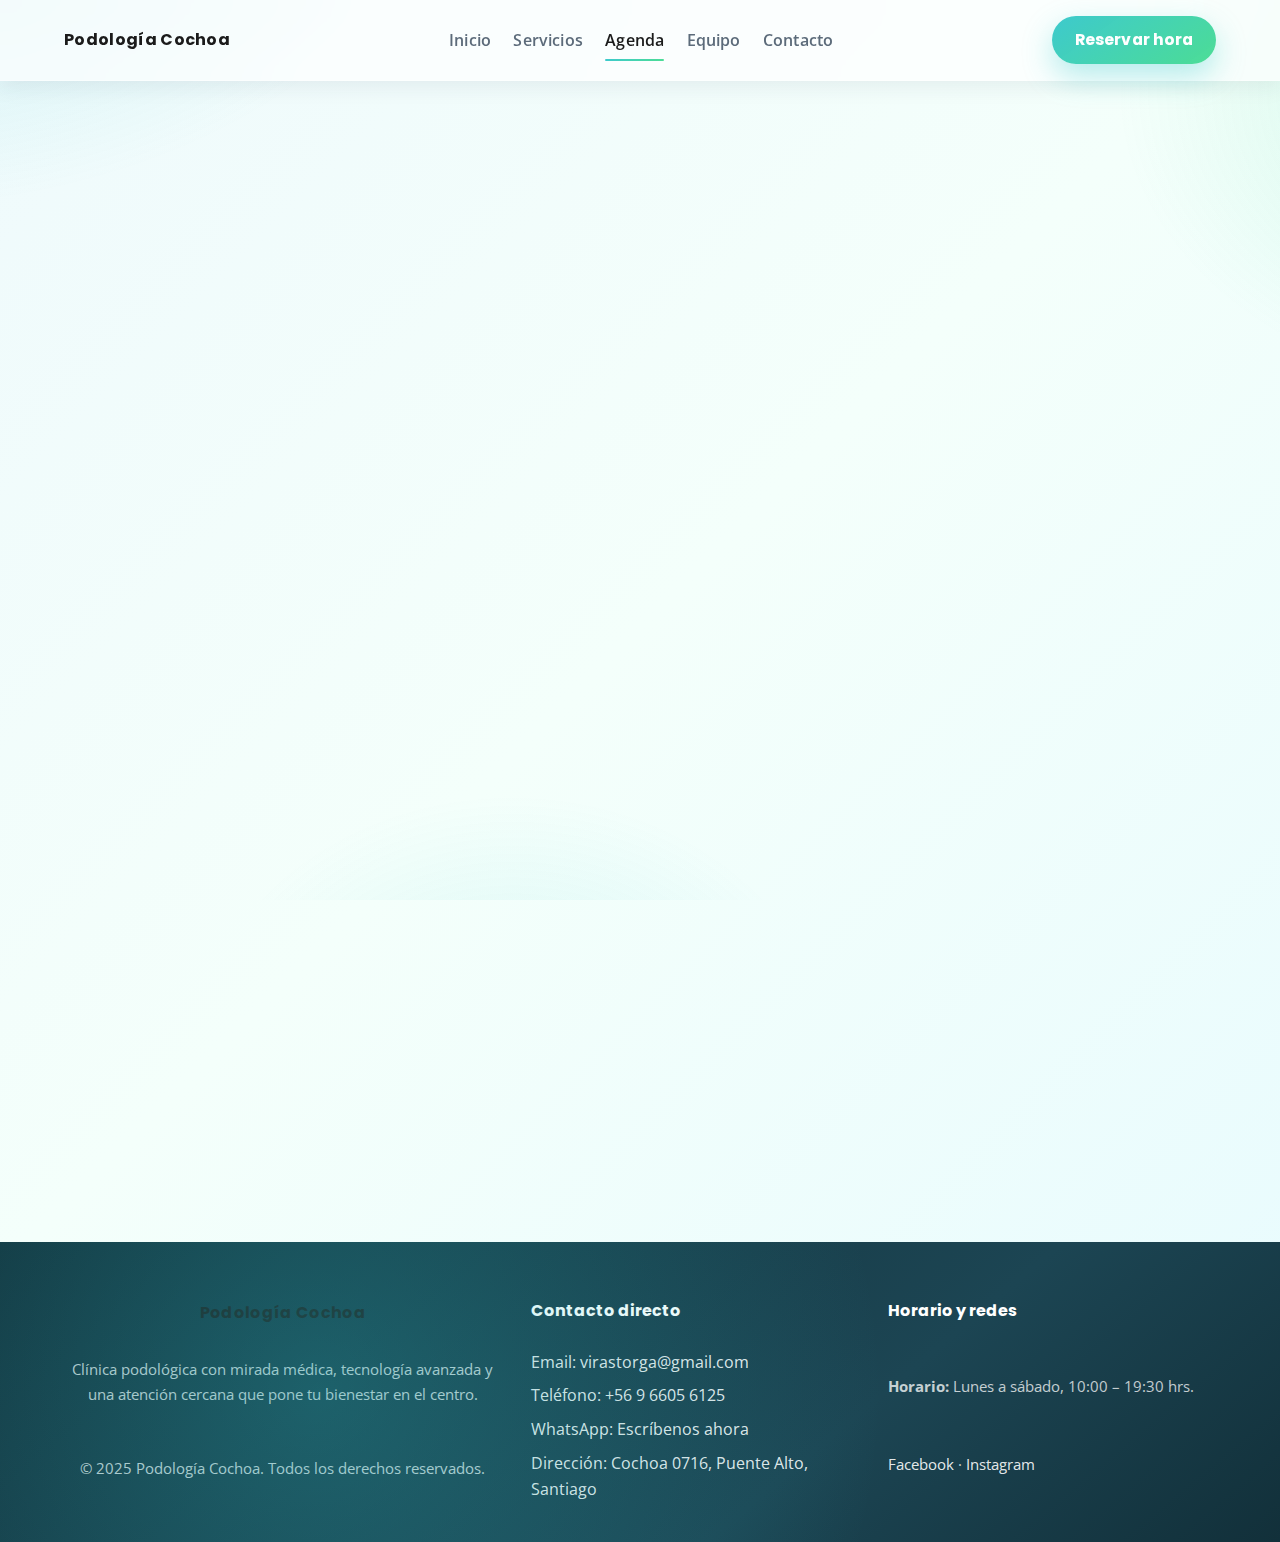
<file: agenda.html>
<!DOCTYPE html>
<html lang="es">
<head>
  <meta charset="UTF-8">
  <meta name="viewport" content="width=device-width, initial-scale=1.0">
  <title>Agenda tu Hora — Podología Cochoa</title>
  <link rel="stylesheet" href="css/estilos.css">
  <link href="https://fonts.googleapis.com/css2?family=Open+Sans:wght@300;400;500;600;700&family=Poppins:wght@500;600;700;800&display=swap" rel="stylesheet">
  <link rel="icon" href="assets/icons/favicon.ico">
</head>
<body>
  <header>
    <nav class="navbar">
      <div class="logo">
        <span class="logo-badge"></span>
        <span>Podología Cochoa</span>
      </div>
      <ul class="nav-links">
        <li><a href="index.html">Inicio</a></li>
        <li><a href="servicios.html">Servicios</a></li>
        <li><a href="agenda.html" class="active">Agenda</a></li>
        <li><a href="nosotros.html">Equipo</a></li>
        <li><a href="contacto.html">Contacto</a></li>
      </ul>
      <a class="btn btn-primary" href="agenda.html">Reservar hora</a>
    </nav>
  </header>

  <main>
    <section class="section">
      <div class="section-header fade-in" style="--delay:.05s;">
        <span class="badge-soft">Reserva en línea</span>
        <h2>Agenda tu evaluación o tratamiento</h2>
        <p>Selecciona el servicio, fecha y horario que más te acomode. Confirmaremos tu visita con todos los detalles clínicos necesarios para tu atención.</p>
      </div>
      <div class="card fade-in" style="max-width:760px;margin:auto;--delay:.12s;">
        <form class="form" onsubmit="abrirEnGoogleCalendar(event)">
          <label>Servicio
            <select id="servicio" required class="input">
              <option>Evaluación Podológica (30 min)</option>
              <option>Tratamiento Completo (60 min)</option>
              <option>Control / Mantención (40 min)</option>
              <option>Onicocriptosis / Uña Encarnada (45 min)</option>
            </select>
          </label>
          <div style="display:grid;grid-template-columns:1fr 1fr;gap:1rem;">
            <label>Fecha
              <input class="input" id="fecha" type="date" required>
            </label>
            <label>Hora
              <input class="input" id="hora" type="time" required>
            </label>
          </div>
          <label>Nombre y apellido
            <input class="input" id="nombre" placeholder="Tu nombre completo">
          </label>
          <label>Teléfono de contacto
            <input class="input" id="telefono" placeholder="+56 9 .... ....">
          </label>
          <label>Notas clínicas (opcional)
            <textarea class="input" id="notas" rows="3" placeholder="Indica dolencias, alergias o antecedentes relevantes"></textarea>
          </label>
          <div class="hero-actions" style="margin-top:1rem;">
            <button class="btn btn-primary" type="submit">Confirmar en Google Calendar</button>
            <a class="btn btn-ghost" target="_blank" rel="noopener" href="https://wa.me/56966056125">Confirmar vía WhatsApp</a>
          </div>
          <p class="helper">Al enviar abriremos Google Calendar con el evento listo y la invitación a <strong>virastorga@gmail.com</strong>. También puedes escribirnos si necesitas asistencia especial.</p>
          <p class="helper"><strong>Horario de atención:</strong> Lunes a sábado, 10:00 a 19:30 hrs. (con agenda previa).</p>
          <p class="helper"><strong>Dirección:</strong> Cochoa 0716, Puente Alto, Santiago.</p>
        </form>
      </div>
    </section>
  </main>

  <footer>
    <div class="footer">
      <div>
        <div class="logo"><span class="logo-badge"></span> <span>Podología Cochoa</span></div>
        <p class="small">Clínica podológica con mirada médica, tecnología avanzada y una atención cercana que pone tu bienestar en el centro.</p>
        <p class="small">© 2025 Podología Cochoa. Todos los derechos reservados.</p>
      </div>
      <div>
        <h4>Contacto directo</h4>
        <ul>
          <li>Email: <a href="mailto:virastorga@gmail.com">virastorga@gmail.com</a></li>
          <li>Teléfono: <a href="tel:+56966056125">+56 9 6605 6125</a></li>
          <li>WhatsApp: <a target="_blank" rel="noopener" href="https://wa.me/56966056125">Escríbenos ahora</a></li>
          <li>Dirección: Cochoa 0716, Puente Alto, Santiago</li>
        </ul>
      </div>
      <div>
        <h4>Horario y redes</h4>
        <p class="small"><strong>Horario:</strong> Lunes a sábado, 10:00 – 19:30 hrs.</p>
        <p class="small"><a href="https://www.facebook.com/podologiacochoa/?locale=es_LA" target="_blank" rel="noopener">Facebook</a> · <a href="https://www.instagram.com/podologia_cochoa/?hl=es-la" target="_blank" rel="noopener">Instagram</a></p>
      </div>
    </div>
  </footer>

  <script src="js/main.js"></script>
</body>
</html>
</file>
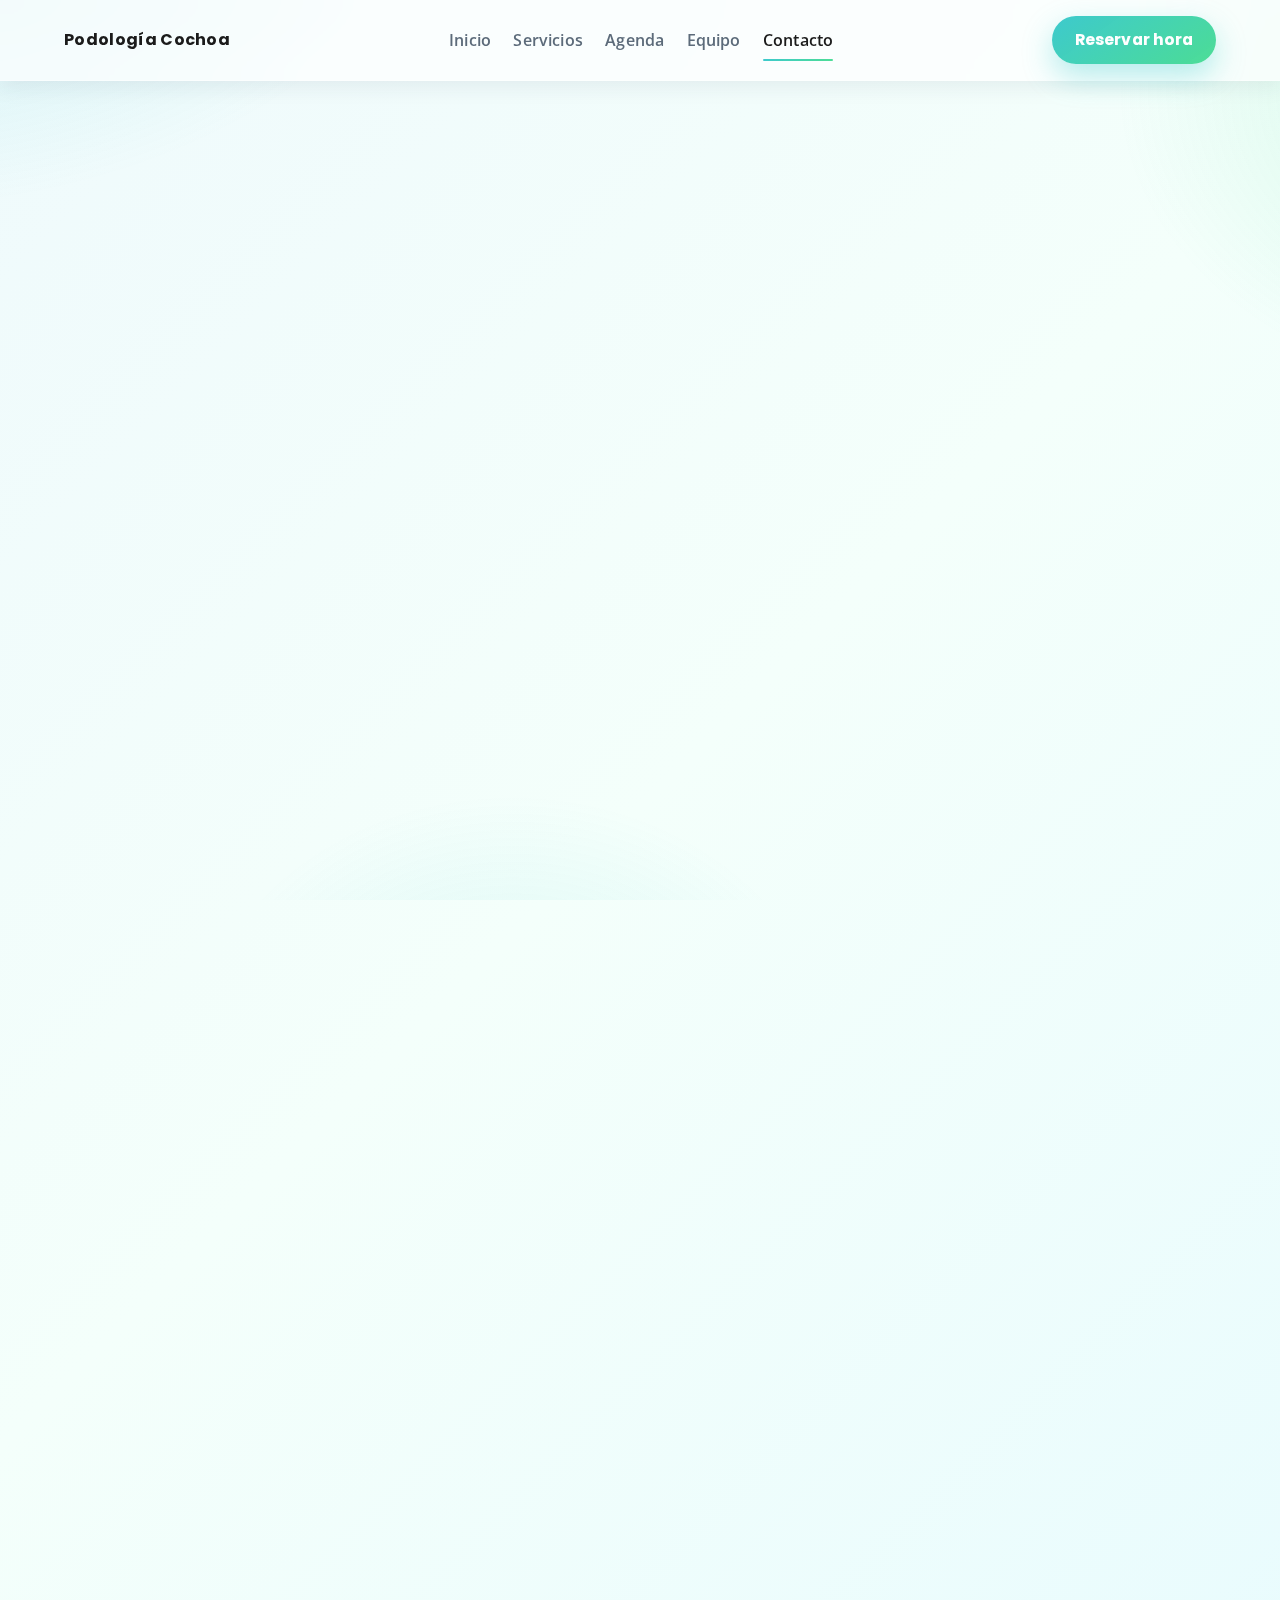
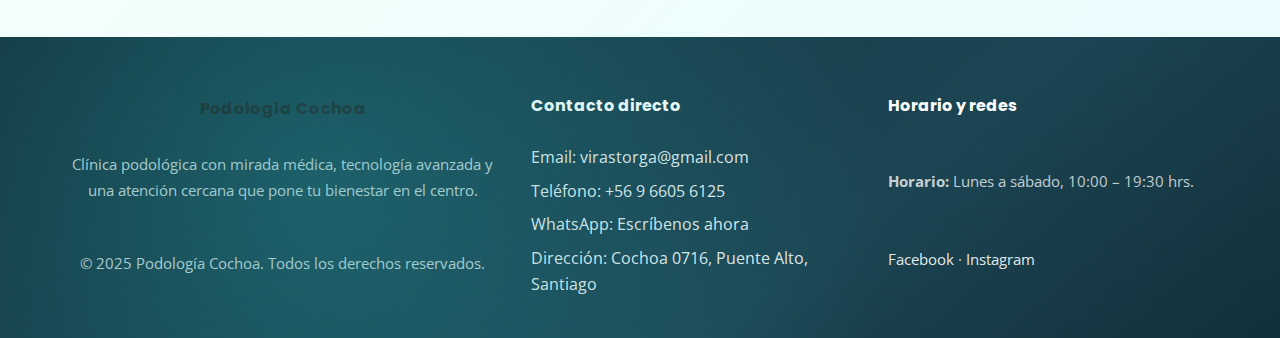
<file: contacto.html>
<!DOCTYPE html>
<html lang="es">
<head>
  <meta charset="UTF-8">
  <meta name="viewport" content="width=device-width, initial-scale=1.0">
  <title>Contacto — Podología Cochoa</title>
  <link rel="stylesheet" href="css/estilos.css">
  <link href="https://fonts.googleapis.com/css2?family=Open+Sans:wght@300;400;500;600;700&family=Poppins:wght@500;600;700;800&display=swap" rel="stylesheet">
  <link rel="icon" href="assets/icons/favicon.ico">
</head>
<body>
  <header>
    <nav class="navbar">
      <div class="logo">
        <span class="logo-badge"></span>
        <span>Podología Cochoa</span>
      </div>
      <ul class="nav-links">
        <li><a href="index.html">Inicio</a></li>
        <li><a href="servicios.html">Servicios</a></li>
        <li><a href="agenda.html">Agenda</a></li>
        <li><a href="nosotros.html">Equipo</a></li>
        <li><a href="contacto.html" class="active">Contacto</a></li>
      </ul>
      <a class="btn btn-primary" href="agenda.html">Reservar hora</a>
    </nav>
  </header>

  <main>
    <section class="section">
      <div class="section-header fade-in" style="--delay:.05s;">
        <span class="badge-soft">Estamos para ayudarte</span>
        <h2>Coordinemos tu atención podológica</h2>
        <p>Escríbenos para resolver dudas clínicas, coordinar tu tratamiento o recibir orientación previa a tu visita. Respondemos con la cercanía y profesionalismo que nos caracterizan.</p>
      </div>
      <div class="contact-grid">
        <div class="card contact-card fade-in" style="--delay:.12s;">
          <h3>Formulario de contacto</h3>
          <form action="mailto:virastorga@gmail.com" method="POST" enctype="text/plain" class="form">
            <label>Nombre completo
              <input type="text" name="nombre" required class="input" placeholder="Tu nombre y apellido">
            </label>
            <label>Email
              <input type="email" name="email" required class="input" placeholder="nombre@correo.com">
            </label>
            <label>Teléfono
              <input type="text" name="telefono" class="input" placeholder="+56 9 .... ....">
            </label>
            <label>Mensaje
              <textarea name="mensaje" rows="4" required class="input" placeholder="Cuéntanos cómo podemos ayudarte"></textarea>
            </label>
            <button type="submit" class="btn btn-primary" style="width:100%">Enviar consulta</button>
          </form>
          <p class="helper">También puedes escribirnos directamente a <a href="mailto:virastorga@gmail.com">virastorga@gmail.com</a> o vía WhatsApp para recibir respuesta rápida.</p>
        </div>
        <div class="map-wrap slide-in" style="--delay:.18s;">
          <iframe title="Ubicación Podología Cochoa" loading="lazy" allowfullscreen src="https://www.google.com/maps/embed?pb=!1m18!1m12!1m3!1d3330.508425548889!2d-70.57709642368556!3d-33.611997273341944!2m3!1f0!2f0!3f0!3m2!1i1024!2i768!4f13.1!3m3!1m2!1s0x9662c6a27ba56c7d%3A0xfcad2a3aa12af8a!2sCochoa%200716%2C%20Puente%20Alto%2C%20Regi%C3%B3n%20Metropolitana!5e0!3m2!1ses-419!2scl!4v1714780000000!5m2!1ses-419!2scl"></iframe>
        </div>
      </div>
    </section>

    <section class="section">
      <div class="section-header fade-in" style="--delay:.05s;">
        <span class="badge-soft">Información adicional</span>
        <h2>Canales de comunicación abiertos</h2>
        <p>Si requieres un ajuste en tu hora, una urgencia podológica o apoyo post tratamiento, estamos atentos para ayudarte en el menor tiempo posible.</p>
      </div>
      <div class="grid-3">
        <article class="card service-card fade-in" style="--delay:.12s;">
          <h3>Teléfono y WhatsApp</h3>
          <p>Llámanos o escríbenos al <a href="https://wa.me/56966056125" target="_blank" rel="noopener">+56 9 6605 6125</a>. Respondemos de lunes a sábado dentro del mismo día.</p>
        </article>
        <article class="card service-card fade-in" style="--delay:.18s;">
          <h3>Correo electrónico</h3>
          <p>Comparte tus antecedentes médicos o exámenes previos a <a href="mailto:virastorga@gmail.com">virastorga@gmail.com</a> para preparar tu sesión.</p>
        </article>
        <article class="card service-card fade-in" style="--delay:.24s;">
          <h3>Visítanos</h3>
          <p>Estamos en Cochoa 0716, Puente Alto, Santiago. Contamos con espacios higienizados, climatizados y accesibles.</p>
        </article>
      </div>
    </section>
  </main>

  <footer>
    <div class="footer">
      <div>
        <div class="logo"><span class="logo-badge"></span> <span>Podología Cochoa</span></div>
        <p class="small">Clínica podológica con mirada médica, tecnología avanzada y una atención cercana que pone tu bienestar en el centro.</p>
        <p class="small">© 2025 Podología Cochoa. Todos los derechos reservados.</p>
      </div>
      <div>
        <h4>Contacto directo</h4>
        <ul>
          <li>Email: <a href="mailto:virastorga@gmail.com">virastorga@gmail.com</a></li>
          <li>Teléfono: <a href="tel:+56966056125">+56 9 6605 6125</a></li>
          <li>WhatsApp: <a target="_blank" rel="noopener" href="https://wa.me/56966056125">Escríbenos ahora</a></li>
          <li>Dirección: Cochoa 0716, Puente Alto, Santiago</li>
        </ul>
      </div>
      <div>
        <h4>Horario y redes</h4>
        <p class="small"><strong>Horario:</strong> Lunes a sábado, 10:00 – 19:30 hrs.</p>
        <p class="small"><a href="https://www.facebook.com/podologiacochoa/?locale=es_LA" target="_blank" rel="noopener">Facebook</a> · <a href="https://www.instagram.com/podologia_cochoa/?hl=es-la" target="_blank" rel="noopener">Instagram</a></p>
      </div>
    </div>
  </footer>

  <script src="js/main.js"></script>
</body>
</html>
</file>
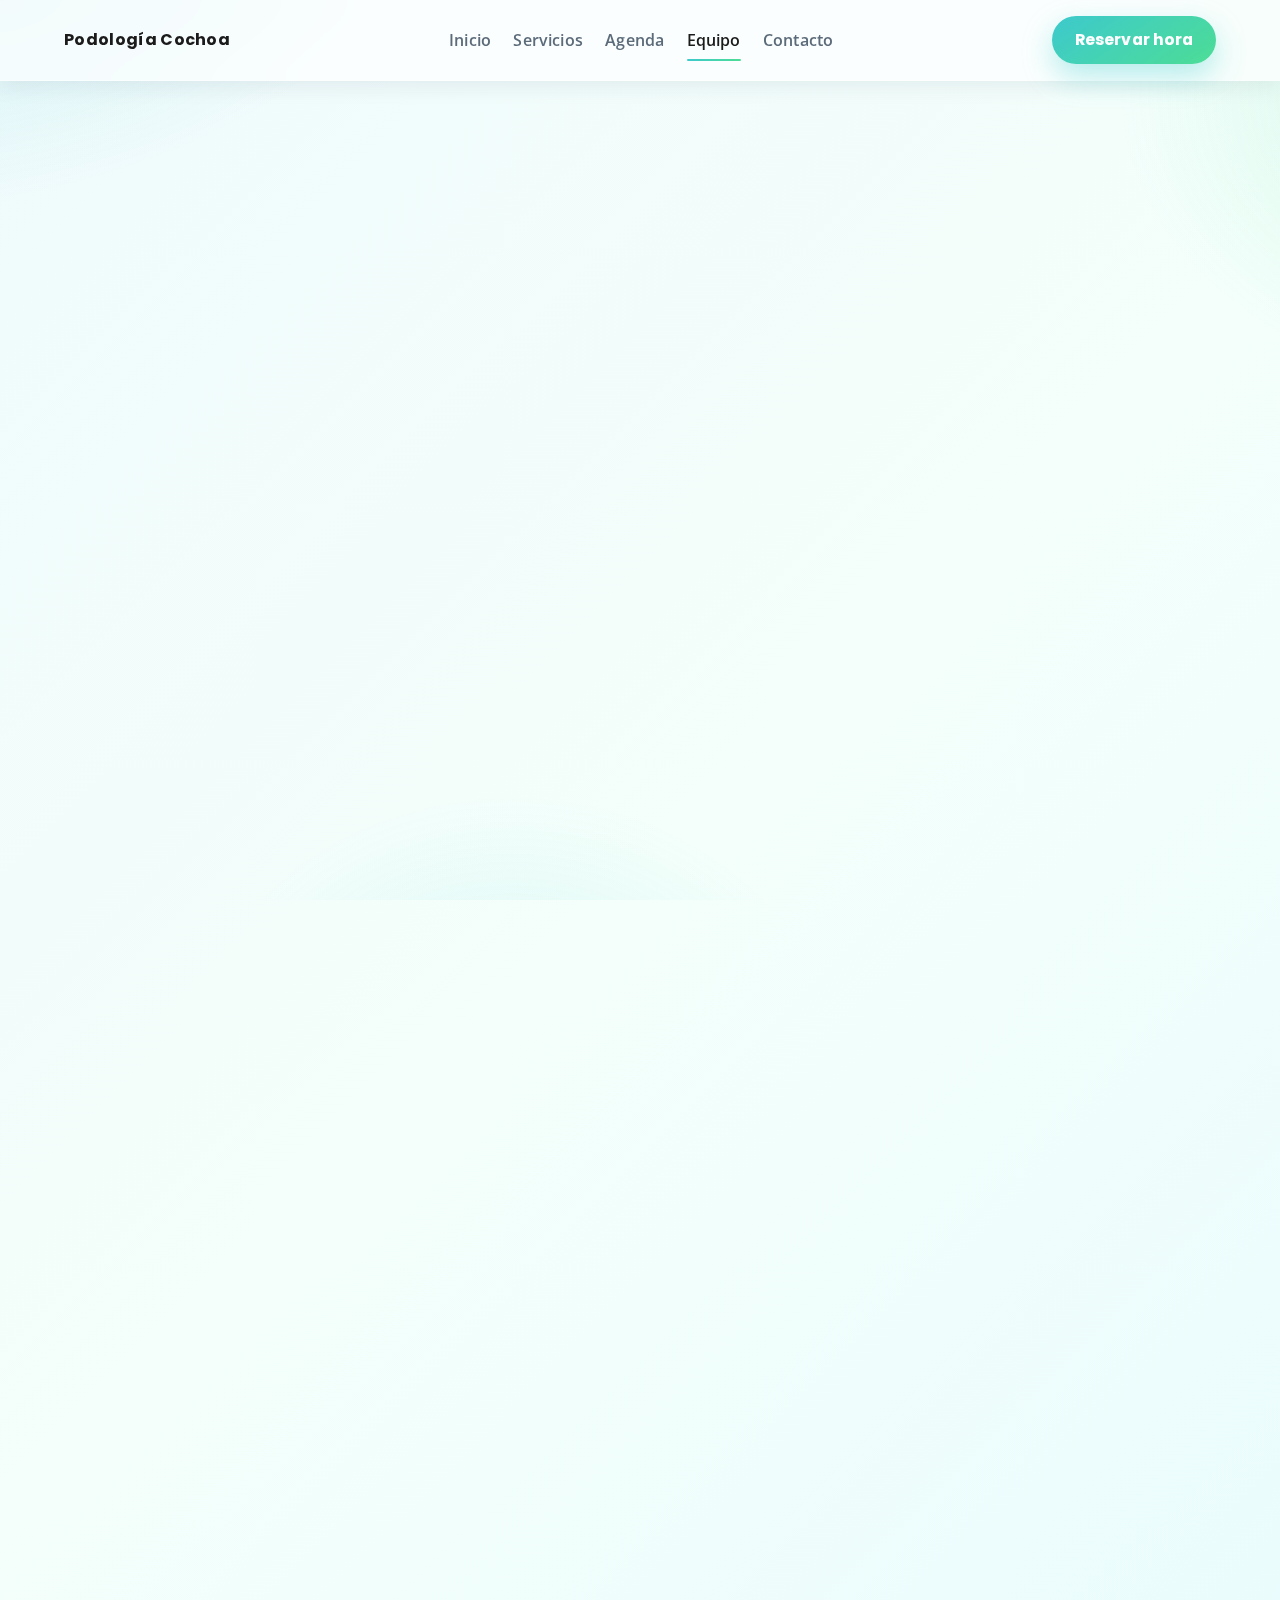
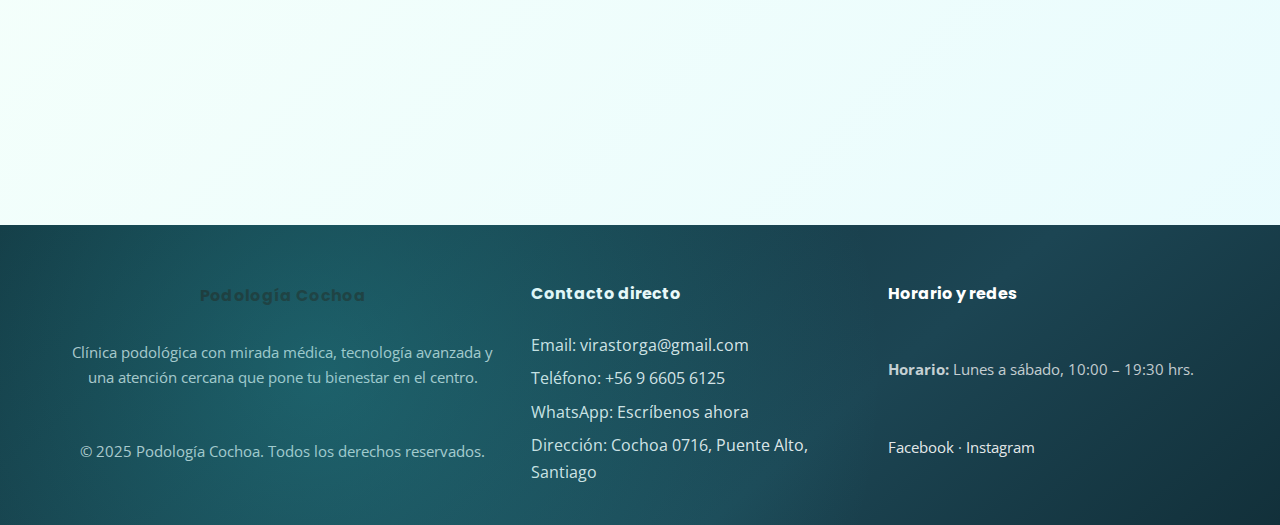
<file: nosotros.html>
<!DOCTYPE html>
<html lang="es">
<head>
  <meta charset="UTF-8">
  <meta name="viewport" content="width=device-width, initial-scale=1.0">
  <title>Nuestro Equipo — Podología Cochoa</title>
  <link rel="stylesheet" href="css/estilos.css">
  <link href="https://fonts.googleapis.com/css2?family=Open+Sans:wght@300;400;500;600;700&family=Poppins:wght@500;600;700;800&display=swap" rel="stylesheet">
  <link rel="icon" href="assets/icons/favicon.ico">
</head>
<body>
  <header>
    <nav class="navbar">
      <div class="logo">
        <span class="logo-badge"></span>
        <span>Podología Cochoa</span>
      </div>
      <ul class="nav-links">
        <li><a href="index.html">Inicio</a></li>
        <li><a href="servicios.html">Servicios</a></li>
        <li><a href="agenda.html">Agenda</a></li>
        <li><a href="nosotros.html" class="active">Equipo</a></li>
        <li><a href="contacto.html">Contacto</a></li>
      </ul>
      <a class="btn btn-primary" href="agenda.html">Reservar hora</a>
    </nav>
  </header>

  <main>
    <section class="section">
      <div class="section-header fade-in" style="--delay:.05s;">
        <span class="badge-soft">Clínica Podológica Cochoa</span>
        <h2>Atención clínica, humana y personalizada</h2>
        <p>Nuestra clínica está liderada por Virginia Astorga, quien acompaña a cada paciente con un enfoque integral para devolver confort, estética y salud con una experiencia cálida y segura.</p>
      </div>
      <div class="card fade-in" style="--delay:.12s;">
        <p class="small">Nuestra clínica está ubicada en <strong>Cochoa 0716, Puente Alto, Santiago</strong>. Funcionamos de lunes a sábado, de 10:00 a 19:30 hrs, bajo estrictos protocolos de bioseguridad y con instrumental esterilizado en autoclave clase B.</p>
        <p class="small">Aplicamos un enfoque médico, integrando evaluación clínica, tratamientos avanzados y educación preventiva. Creemos en la comunicación transparente para que cada persona comprenda su diagnóstico, los pasos del procedimiento y los cuidados posteriores.</p>
      </div>
    </section>

    <section class="section">
      <div class="section-header fade-in" style="--delay:.05s;">
        <span class="badge-soft">Profesional a cargo</span>
        <h2>Especialista que acompaña cada paso</h2>
        <p>Virginia Astorga combina podología clínica, educación preventiva y seguimiento cercano para cubrir las necesidades del pie con calidez y precisión.</p>
      </div>
      <div class="team-grid">
        <article class="card team-card fade-in" style="--delay:.12s;">
          <span class="team-avatar"></span>
          <h3>Virginia Astorga</h3>
          <span>Podóloga Clínica — Directora</span>
          <p>Graduada en podología clínica con diplomados en pie diabético y podología preventiva. Lidera los protocolos de bioseguridad y la formación continua de la clínica.</p>
        </article>
      </div>
    </section>

    <section class="section">
      <div class="section-header fade-in" style="--delay:.05s;">
        <span class="badge-soft">Nuestra promesa</span>
        <h2>Confianza, higiene y tecnología en cada visita</h2>
        <p>Mantenemos instalaciones higienizadas, áreas de atención con efecto vidrio para mayor luminosidad y equipamiento moderno que permite procedimientos precisos y confortables.</p>
      </div>
      <div class="grid-3">
        <article class="card service-card fade-in" style="--delay:.12s;">
          <h3>Bioseguridad certificada</h3>
          <p>Instrumental esterilizado, superficies sanitizadas y uso de insumos descartables para tu tranquilidad.</p>
        </article>
        <article class="card service-card fade-in" style="--delay:.18s;">
          <h3>Atención cercana</h3>
          <p>Escuchamos tus necesidades, explicamos cada paso del tratamiento y entregamos pautas personalizadas de autocuidado.</p>
        </article>
        <article class="card service-card fade-in" style="--delay:.24s;">
          <h3>Tecnología de vanguardia</h3>
          <p>Fresadoras de alta precisión, autoclave clase B, equipos de fototerapia y materiales premium para un resultado superior.</p>
        </article>
      </div>
    </section>
  </main>

  <footer>
    <div class="footer">
      <div>
        <div class="logo"><span class="logo-badge"></span> <span>Podología Cochoa</span></div>
        <p class="small">Clínica podológica con mirada médica, tecnología avanzada y una atención cercana que pone tu bienestar en el centro.</p>
        <p class="small">© 2025 Podología Cochoa. Todos los derechos reservados.</p>
      </div>
      <div>
        <h4>Contacto directo</h4>
        <ul>
          <li>Email: <a href="mailto:virastorga@gmail.com">virastorga@gmail.com</a></li>
          <li>Teléfono: <a href="tel:+56966056125">+56 9 6605 6125</a></li>
          <li>WhatsApp: <a target="_blank" rel="noopener" href="https://wa.me/56966056125">Escríbenos ahora</a></li>
          <li>Dirección: Cochoa 0716, Puente Alto, Santiago</li>
        </ul>
      </div>
      <div>
        <h4>Horario y redes</h4>
        <p class="small"><strong>Horario:</strong> Lunes a sábado, 10:00 – 19:30 hrs.</p>
        <p class="small"><a href="https://www.facebook.com/podologiacochoa/?locale=es_LA" target="_blank" rel="noopener">Facebook</a> · <a href="https://www.instagram.com/podologia_cochoa/?hl=es-la" target="_blank" rel="noopener">Instagram</a></p>
      </div>
    </div>
  </footer>

  <script src="js/main.js"></script>
</body>
</html>
</file>
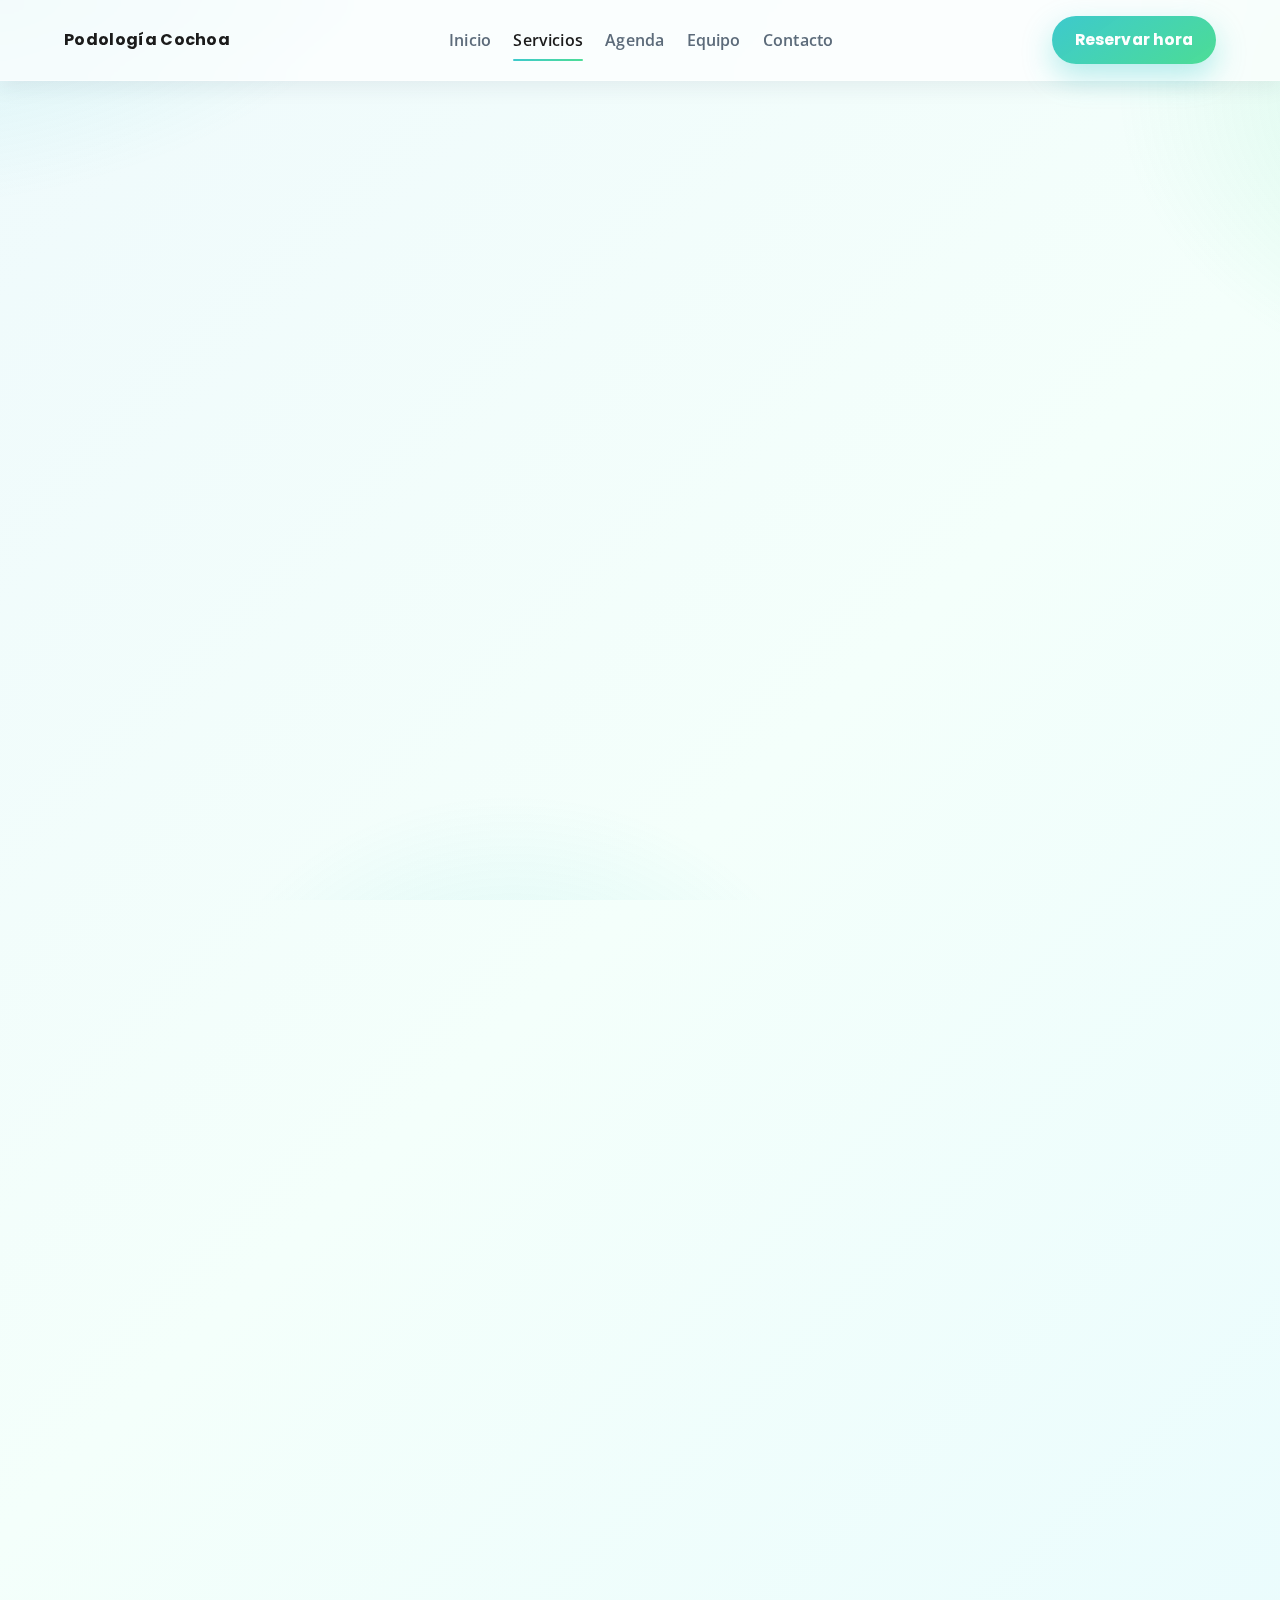
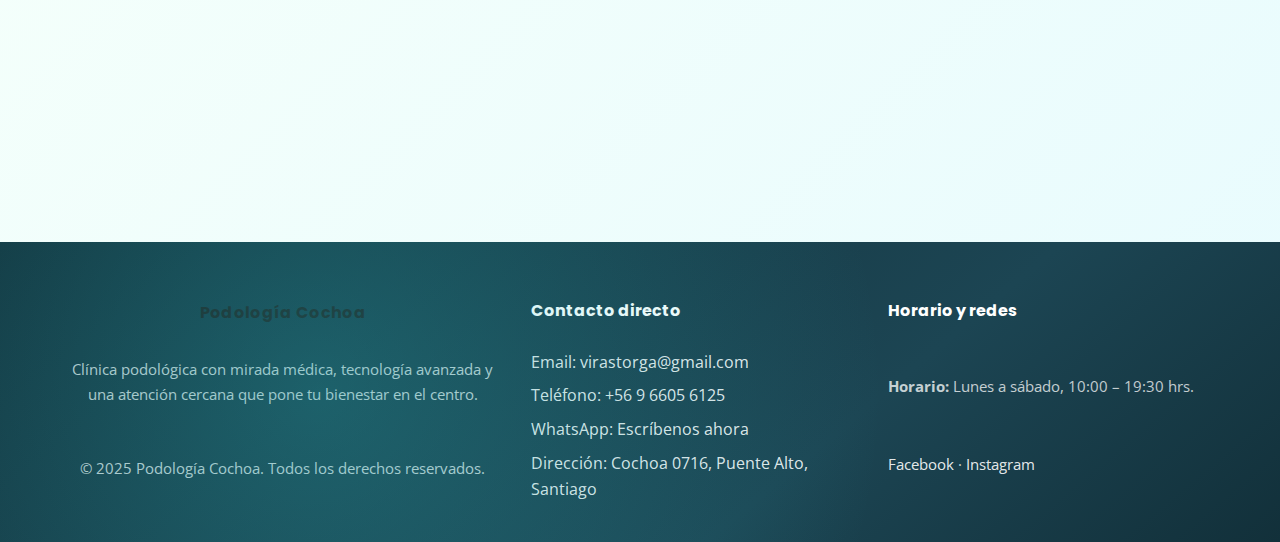
<file: servicios.html>
<!DOCTYPE html>
<html lang="es">
<head>
  <meta charset="UTF-8">
  <meta name="viewport" content="width=device-width, initial-scale=1.0">
  <title>Servicios Clínicos — Podología Cochoa</title>
  <link rel="stylesheet" href="css/estilos.css">
  <link href="https://fonts.googleapis.com/css2?family=Open+Sans:wght@300;400;500;600;700&family=Poppins:wght@500;600;700;800&display=swap" rel="stylesheet">
  <link rel="icon" href="assets/icons/favicon.ico">
</head>
<body>
  <header>
    <nav class="navbar">
      <div class="logo">
        <span class="logo-badge"></span>
        <span>Podología Cochoa</span>
      </div>
      <ul class="nav-links">
        <li><a href="index.html">Inicio</a></li>
        <li><a href="servicios.html" class="active">Servicios</a></li>
        <li><a href="agenda.html">Agenda</a></li>
        <li><a href="nosotros.html">Equipo</a></li>
        <li><a href="contacto.html">Contacto</a></li>
      </ul>
      <a class="btn btn-primary" href="agenda.html">Reservar hora</a>
    </nav>
  </header>

  <main>
    <section class="section">
      <div class="section-header fade-in" style="--delay:.05s;">
        <span class="badge-soft">Tratamientos clínicos</span>
        <h2>Protocolos diseñados para cada necesidad podológica</h2>
        <p>Aplicamos criterios médicos, bioseguridad certificada y equipamiento clínico validado para garantizar resultados seguros, funcionales y estéticos.</p>
      </div>
      <div class="grid-3">
        <article class="card service-card fade-in" style="--delay:.1s;">
          <span class="service-icon">
            <svg width="28" height="28" viewBox="0 0 28 28" fill="none" xmlns="http://www.w3.org/2000/svg" aria-hidden="true">
              <circle cx="14" cy="14" r="12" stroke="currentColor" stroke-width="2" opacity="0.4"/>
              <path d="M10 14.5L12.6 17L18 11" stroke="currentColor" stroke-width="2.2" stroke-linecap="round" stroke-linejoin="round"/>
            </svg>
          </span>
          <h3>Evaluación podológica</h3>
          <p>30 minutos dedicados a anamnesis, examen clínico, identificación de factores de riesgo y diseño del plan terapéutico.</p>
        </article>
        <article class="card service-card fade-in" style="--delay:.16s;">
          <span class="service-icon">
            <svg width="28" height="28" viewBox="0 0 28 28" fill="none" xmlns="http://www.w3.org/2000/svg" aria-hidden="true">
              <path d="M9 23C9 23 9 21 11.5 17.5C13.2 15.2 11.7 13.3 11.7 11.2C11.7 9.1 13.2 7 14.9 7C16.6 7 18.3 8.6 18.3 10.7C18.3 12.8 17 14.6 17 16.6C17 18.6 18.5 20.8 18.5 23" stroke="currentColor" stroke-width="2" stroke-linecap="round" stroke-linejoin="round"/>
              <path d="M10 5.5C11 4.5 13 4 14 4" stroke="currentColor" stroke-width="2" stroke-linecap="round" opacity="0.45"/>
            </svg>
          </span>
          <h3>Tratamiento integral</h3>
          <p>60 minutos para higiene profunda, fresado y reconstrucción de uñas, deslaminación de callosidades y masaje terapéutico.</p>
        </article>
        <article class="card service-card fade-in" style="--delay:.22s;">
          <span class="service-icon">
            <svg width="28" height="28" viewBox="0 0 28 28" fill="none" xmlns="http://www.w3.org/2000/svg" aria-hidden="true">
              <path d="M7 18.5C7 13.8 10.6 10 15.2 10C19.8 10 23 13.6 23 18.2C23 22.8 19.4 26 14.8 26" stroke="currentColor" stroke-width="2" stroke-linecap="round" stroke-linejoin="round"/>
              <path d="M6.8 7.5L10.2 11M6.8 11L10.2 7.5" stroke="currentColor" stroke-width="2" stroke-linecap="round" opacity="0.45"/>
              <path d="M4 18H10" stroke="currentColor" stroke-width="2" stroke-linecap="round"/>
            </svg>
          </span>
          <h3>Control y mantención</h3>
          <p>40 minutos de seguimiento clínico para mantener resultados, prevenir lesiones y educar sobre autocuidado diario.</p>
        </article>
      </div>
      <ul class="service-list fade-in" style="--delay:.28s;">
        <li>Onicocriptosis (uña encarnada) con técnicas conservadoras y curación avanzada.</li>
        <li>Atención a pacientes diabéticos con evaluación vascular y neurológica.</li>
        <li>Ortesis de silicona personalizadas para alineación digital.</li>
        <li>Tratamientos para verrugas plantares, micosis, hiperhidrosis y pie de atleta.</li>
        <li>Podología estética saludable: spa podal, exfoliaciones y terapias hidratantes.</li>
      </ul>
      <div class="feature-banner fade-in" style="--delay:.34s;">
        <div>
          <h3>Bioseguridad certificada en cada procedimiento</h3>
          <p>Esterilizamos nuestro instrumental en autoclave clase B, usamos insumos descartables y aplicamos protocolos avalados por la SEREMI de Salud.</p>
        </div>
        <a class="btn btn-primary" href="agenda.html">Agendar atención</a>
      </div>
    </section>

    <section class="section">
      <div class="section-header fade-in" style="--delay:.05s;">
        <span class="badge-soft">Programas especializados</span>
        <h2>Acompañamiento terapéutico y estético continuo</h2>
        <p>Diseñamos planes que combinan podología clínica, rehabilitación y cosmetología para que tus pies se mantengan sanos y radiantes.</p>
      </div>
      <div class="grid-3">
        <article class="card service-card fade-in" style="--delay:.1s;">
          <h3>Plan diabético seguro</h3>
          <p>Evaluaciones periódicas, control de neuropatías, cuidados preventivos y educación en autocuración para reducir riesgos.</p>
        </article>
        <article class="card service-card fade-in" style="--delay:.16s;">
          <h3>Programa deportivo</h3>
          <p>Diagnóstico biomecánico, manejo de ampollas y traumatismos, y pautas de recuperación para mantener el rendimiento.</p>
        </article>
        <article class="card service-card fade-in" style="--delay:.22s;">
          <h3>Wellness & spa podal</h3>
          <p>Sesiones de bienestar con exfoliación, aromaterapia y tratamientos hidratantes que complementan tu cuidado clínico.</p>
        </article>
      </div>
    </section>
  </main>

  <footer>
    <div class="footer">
      <div>
        <div class="logo"><span class="logo-badge"></span> <span>Podología Cochoa</span></div>
        <p class="small">Clínica podológica con mirada médica, tecnología avanzada y una atención cercana que pone tu bienestar en el centro.</p>
        <p class="small">© 2025 Podología Cochoa. Todos los derechos reservados.</p>
      </div>
      <div>
        <h4>Contacto directo</h4>
        <ul>
          <li>Email: <a href="mailto:virastorga@gmail.com">virastorga@gmail.com</a></li>
          <li>Teléfono: <a href="tel:+56966056125">+56 9 6605 6125</a></li>
          <li>WhatsApp: <a target="_blank" rel="noopener" href="https://wa.me/56966056125">Escríbenos ahora</a></li>
          <li>Dirección: Cochoa 0716, Puente Alto, Santiago</li>
        </ul>
      </div>
      <div>
        <h4>Horario y redes</h4>
        <p class="small"><strong>Horario:</strong> Lunes a sábado, 10:00 – 19:30 hrs.</p>
        <p class="small"><a href="https://www.facebook.com/podologiacochoa/?locale=es_LA" target="_blank" rel="noopener">Facebook</a> · <a href="https://www.instagram.com/podologia_cochoa/?hl=es-la" target="_blank" rel="noopener">Instagram</a></p>
      </div>
    </div>
  </footer>

  <script src="js/main.js"></script>
</body>
</html>
</file>
<file: css/estilos.css>
:root {
  --color-turquoise: #2DC5C9;
  --color-aqua: #39D98A;
  --color-gray: #F3F4F6;
  --color-white: #FFFFFF;
  --color-dark: #1B1B1B;
  --color-ink: #273246;
  --color-muted: #5C6B7A;
  --color-border: rgba(255, 255, 255, 0.45);
  --shadow-soft: 0 24px 60px rgba(28, 97, 107, 0.18);
  --shadow-card: 0 18px 40px rgba(24, 86, 96, 0.12);
  --shadow-btn: 0 12px 30px rgba(45, 197, 201, 0.35);
  --font-heading: "Poppins", "Montserrat", Arial, sans-serif;
  --font-body: "Open Sans", "Lato", "Helvetica Neue", sans-serif;
  --radius-lg: 28px;
  --radius-md: 20px;
  --radius-sm: 14px;
  --gradient-surface: linear-gradient(145deg, rgba(45, 197, 201, 0.92), rgba(57, 217, 138, 0.9));
  --gradient-soft: linear-gradient(135deg, rgba(45, 197, 201, 0.16), rgba(57, 217, 138, 0.08));
  --gradient-bg: linear-gradient(135deg, #effafc 0%, #f4fffb 45%, #e7fbfe 100%);
  --transition-base: all 0.35s ease;
  --primary-button-height: calc((0.7rem * 2) + 0.98rem);
  --logo-height: var(--primary-button-height);
}

* {
  box-sizing: border-box;
}

html {
  scroll-behavior: smooth;
}

body {
  margin: 0;
  font-family: var(--font-body);
  color: var(--color-ink);
  background: var(--gradient-bg);
  line-height: 1.65;
  min-height: 100vh;
  position: relative;
  overflow-x: hidden;
}

body::before {
  content: "";
  position: fixed;
  inset: 0;
  background:
    radial-gradient(900px 600px at -10% -20%, rgba(45, 197, 201, 0.22), transparent 65%),
    radial-gradient(700px 520px at 120% 10%, rgba(57, 217, 138, 0.18), transparent 60%),
    radial-gradient(600px 520px at 40% 120%, rgba(45, 197, 201, 0.14), transparent 55%);
  z-index: -2;
}

body::after {
  content: "";
  position: fixed;
  inset: 0;
  background: url("data:image/svg+xml,%3Csvg width='400' height='400' viewBox='0 0 400 400' fill='none' xmlns='http://www.w3.org/2000/svg'%3E%3Cpath opacity='0.08' d='M0 100C72 92 92 0 200 0C308 0 328 92 400 100V300C328 308 308 400 200 400C92 400 72 308 0 300V100Z' fill='%232DC5C9'/%3E%3C/svg%3E") repeat;
  background-size: 480px 480px;
  mix-blend-mode: screen;
  opacity: 0.5;
  z-index: -3;
}

main {
  position: relative;
  z-index: 1;
}

header {
  position: sticky;
  top: 0;
  z-index: 100;
  backdrop-filter: blur(18px);
  background: rgba(255, 255, 255, 0.65);
  border-bottom: 1px solid rgba(255, 255, 255, 0.4);
  box-shadow: 0 6px 20px rgba(39, 55, 80, 0.08);
}

.navbar {
  max-width: 1200px;
  margin: 0 auto;
  padding: 1rem 1.5rem;
  display: flex;
  align-items: center;
  justify-content: space-between;
  gap: 1.5rem;
}

.logo {
  display: inline-flex;
  align-items: center;
  gap: 0;
  font-family: var(--font-heading);
  font-weight: 700;
  color: var(--color-dark);
  letter-spacing: 0.02em;
}

.logo-image {
  height: var(--logo-height);
  width: auto;
  display: block;
  border-radius: 0;
  filter: drop-shadow(0 0 18px rgba(45, 197, 201, 0.35));
}

.nav-links {
  list-style: none;
  display: flex;
  gap: 1.4rem;
  margin: 0;
  padding: 0;
}

.nav-links a {
  text-decoration: none;
  color: var(--color-muted);
  font-weight: 600;
  letter-spacing: 0.01em;
  position: relative;
  padding: 0.35rem 0;
  transition: var(--transition-base);
}

.nav-links a::after {
  content: "";
  position: absolute;
  left: 0;
  bottom: -0.3rem;
  width: 100%;
  height: 2px;
  background: var(--gradient-surface);
  transform: scaleX(0);
  transform-origin: left;
  transition: transform 0.3s ease;
  border-radius: 999px;
}

.nav-links a:hover,
.nav-links a.active {
  color: var(--color-dark);
}

.nav-links a:hover::after,
.nav-links a.active::after {
  transform: scaleX(1);
}

.btn {
  display: inline-flex;
  align-items: center;
  justify-content: center;
  gap: 0.45rem;
  padding: 0.7rem 1.4rem;
  border-radius: 999px;
  font-weight: 700;
  font-family: var(--font-heading);
  font-size: 0.98rem;
  border: none;
  cursor: pointer;
  text-decoration: none;
  letter-spacing: 0.01em;
  transition: var(--transition-base);
}

.btn-primary {
  background: var(--gradient-surface);
  color: var(--color-white);
  box-shadow: var(--shadow-btn);
  position: relative;
  overflow: hidden;
}

.btn-primary::after {
  content: "";
  position: absolute;
  inset: 0;
  background: linear-gradient(120deg, rgba(255, 255, 255, 0.45), transparent 50%);
  opacity: 0;
  transition: opacity 0.4s ease;
}

.btn-primary:hover::after {
  opacity: 1;
}

.btn-primary:hover {
  transform: translateY(-2px) scale(1.01);
}

.btn-ghost {
  background: rgba(255, 255, 255, 0.2);
  color: var(--color-dark);
  border: 1px solid rgba(45, 197, 201, 0.35);
  box-shadow: inset 0 1px 0 rgba(255, 255, 255, 0.4);
}

.btn-ghost:hover {
  background: rgba(255, 255, 255, 0.35);
  transform: translateY(-2px);
}

.hero {
  max-width: 1200px;
  margin: 0 auto;
  padding: 5.5rem 1.5rem 4rem;
  display: grid;
  grid-template-columns: minmax(0, 1.1fr) minmax(0, 0.9fr);
  gap: 2.5rem;
  align-items: center;
  position: relative;
}

.hero::after {
  content: "";
  position: absolute;
  inset: 10% -15% -5% 35%;
  background: var(--gradient-soft);
  filter: blur(60px);
  z-index: -1;
}

.hero-content {
  position: relative;
  z-index: 2;
  display: grid;
  gap: 1.4rem;
  align-content: flex-start;
  text-align: left;
  justify-items: start;
}

.hero-tag {
  display: inline-flex;
  align-items: center;
  gap: 0.5rem;
  padding: 0.35rem 1rem;
  border-radius: 999px;
  background: rgba(45, 197, 201, 0.12);
  color: var(--color-turquoise);
  font-weight: 600;
  letter-spacing: 0.08em;
  text-transform: uppercase;
  font-size: 0.75rem;
  justify-self: flex-start;
}

.hero h1 {
  font-family: var(--font-heading);
  font-weight: 700;
  font-size: 3rem;
  line-height: 1.08;
  margin: 0;
  color: var(--color-dark);
}

.hero h1 span {
  display: inline-block;
  background: linear-gradient(120deg, var(--color-turquoise), var(--color-aqua));
  -webkit-background-clip: text;
  background-clip: text;
  color: transparent;
}

.hero p {
  margin: 0;
  font-size: 1.08rem;
  color: var(--color-muted);
  max-width: 540px;
}

.hero-highlights {
  display: grid;
  gap: 0.65rem;
  margin: 0;
}

.hero-highlights li {
  list-style: none;
  display: flex;
  align-items: flex-start;
  gap: 0.65rem;
  font-weight: 600;
  color: var(--color-ink);
}

.hero-highlights li::before {
  content: "";
  width: 16px;
  height: 16px;
  border-radius: 6px;
  background: radial-gradient(circle at 30% 30%, rgba(255, 255, 255, 0.8), rgba(45, 197, 201, 0.8));
  box-shadow: 0 0 12px rgba(45, 197, 201, 0.3);
}

.hero-actions {
  display: flex;
  flex-wrap: wrap;
  gap: 1rem;
  justify-content: flex-start;
  align-items: center;
}

.hero-visual {
  position: relative;
  border-radius: var(--radius-lg);
  padding: 1rem;
  background: rgba(255, 255, 255, 0.45);
  border: 1px solid var(--color-border);
  box-shadow: var(--shadow-soft);
  backdrop-filter: blur(24px);
  display: flex;
  flex-direction: column;
  gap: 1rem;
}

.hero-visual img {
  width: 100%;
  border-radius: var(--radius-md);
  object-fit: cover;
  aspect-ratio: 4 / 3;
  box-shadow: inset 0 0 0 1px rgba(255, 255, 255, 0.35);
}

.hero-visual .note {
  background: rgba(255, 255, 255, 0.6);
  border-radius: var(--radius-sm);
  padding: 1rem;
  font-size: 0.95rem;
  color: var(--color-muted);
  box-shadow: inset 0 0 0 1px rgba(255, 255, 255, 0.4);
}

.section {
  max-width: 1200px;
  margin: 0 auto;
  padding: 3.5rem 1.5rem;
  position: relative;
}

.section-header {
  max-width: 720px;
  margin: 0 auto 2.2rem;
  display: grid;
  gap: 0.75rem;
  text-align: left;
  align-content: flex-start;
  justify-items: start;
}

.section-header h2 {
  font-family: var(--font-heading);
  font-size: 2.2rem;
  line-height: 1.1;
  margin: 0;
  color: var(--color-dark);
}

.section-header p {
  margin: 0;
  color: var(--color-muted);
  font-size: 1.02rem;
  max-width: 640px;
}

.badge-soft {
  display: inline-flex;
  align-items: center;
  gap: 0.5rem;
  padding: 0.35rem 0.8rem;
  border-radius: 999px;
  background: rgba(255, 255, 255, 0.55);
  border: 1px solid rgba(45, 197, 201, 0.25);
  color: var(--color-turquoise);
  font-weight: 600;
  font-size: 0.8rem;
  text-transform: uppercase;
  letter-spacing: 0.08em;
}

.section-header .badge-soft {
  justify-self: flex-start;
}

.grid-3 {
  display: grid;
  grid-template-columns: repeat(3, minmax(0, 1fr));
  gap: 1.8rem;
}

.summary-card {
  gap: 0.75rem;
}

.summary-card h3 {
  margin: 0;
  font-family: var(--font-heading);
  font-size: 1.25rem;
  color: var(--color-dark);
}

.summary-list {
  list-style: none;
  margin: 0;
  padding: 0;
  display: grid;
  gap: 0.55rem;
  color: var(--color-muted);
  font-size: 0.96rem;
}

.summary-list li {
  position: relative;
  padding-left: 1.3rem;
}

.summary-list li::before {
  content: "";
  position: absolute;
  left: 0;
  top: 0.5rem;
  width: 8px;
  height: 8px;
  border-radius: 50%;
  background: var(--color-turquoise);
  box-shadow: 0 0 0 3px rgba(45, 197, 201, 0.18);
}

.card {
  background: rgba(255, 255, 255, 0.55);
  border-radius: var(--radius-md);
  border: 1px solid var(--color-border);
  box-shadow: var(--shadow-card);
  backdrop-filter: blur(22px);
  padding: 1.6rem;
  transition: var(--transition-base);
  position: relative;
  overflow: hidden;
  display: flex;
  flex-direction: column;
  gap: 1rem;
  text-align: left;
  align-items: stretch;
}

.card > * {
  margin: 0;
}

.card::before {
  content: "";
  position: absolute;
  top: -40%;
  right: -40%;
  width: 70%;
  height: 70%;
  background: radial-gradient(circle, rgba(255, 255, 255, 0.35), transparent 70%);
  transform: rotate(25deg);
  opacity: 0;
  transition: opacity 0.4s ease;
}

.card:hover {
  transform: translateY(-6px) scale(1.01);
  box-shadow: 0 20px 40px rgba(38, 120, 130, 0.18);
}

.card:hover::before {
  opacity: 1;
}

.service-card { 
  display: grid;
  gap: 0.85rem;
  align-content: flex-start;
}

.service-card h3 {
  margin: 0;
  font-family: var(--font-heading);
  color: var(--color-dark);
  font-size: 1.3rem;
}

.service-card p {
  margin: 0;
  color: var(--color-muted);
  font-size: 0.97rem;
}

.service-icon {
  width: 56px;
  height: 56px;
  border-radius: 18px;
  background: rgba(45, 197, 201, 0.16);
  display: grid;
  place-items: center;
  color: var(--color-turquoise);
  font-size: 1.6rem;
  box-shadow: inset 0 0 0 1px rgba(255, 255, 255, 0.6);
  margin: 0;
}

.hero-actions--center {
  justify-content: center;
}

.team-card--centered {
  align-items: center;
  text-align: center;
  justify-content: center;
}

.team-card--centered span,
.team-card--centered p {
  text-align: center;
  width: 100%;
}

#servicios .grid-3 {
  justify-items: center;
}

#servicios .service-card {
  justify-items: center;
  text-align: center;
  background: linear-gradient(145deg, rgba(255, 255, 255, 0.75), rgba(255, 255, 255, 0.55));
  box-shadow: 0 20px 45px rgba(43, 150, 160, 0.18);
}

#servicios .service-icon {
  width: 78px;
  height: 78px;
  border-radius: 26px;
  background: radial-gradient(circle at 30% 30%, rgba(255, 255, 255, 0.85), rgba(45, 197, 201, 0.92));
  color: #126a73;
  font-size: 1.35rem;
  font-weight: 800;
  letter-spacing: 0.12em;
  text-transform: uppercase;
  text-shadow: 0 4px 14px rgba(18, 106, 115, 0.35);
  box-shadow: 0 22px 38px rgba(45, 197, 201, 0.28), inset 0 0 0 1px rgba(255, 255, 255, 0.65);
  position: relative;
  overflow: hidden;
}

#servicios .service-icon::after {
  content: "";
  position: absolute;
  inset: 6px;
  border-radius: 22px;
  background: radial-gradient(circle at 20% 20%, rgba(255, 255, 255, 0.85), transparent 70%);
  opacity: 0.9;
}

.page-servicios .grid-3 {
  justify-items: center;
}

.page-servicios .service-card {
  justify-items: center;
  text-align: center;
}

.page-servicios .service-icon {
  width: 72px;
  height: 72px;
  border-radius: 24px;
  display: grid;
  place-items: center;
  font-size: 2rem;
  box-shadow: 0 18px 30px rgba(37, 211, 102, 0.28), inset 0 0 0 1px rgba(255, 255, 255, 0.55);
  background: radial-gradient(circle at 28% 28%, rgba(255, 255, 255, 0.9), rgba(37, 211, 102, 0.95));
  color: #0b4b1e;
  text-shadow: 0 4px 12px rgba(11, 75, 30, 0.32);
  position: relative;
  overflow: hidden;
}

.page-servicios .service-icon::after {
  content: "";
  position: absolute;
  inset: 8px;
  border-radius: 20px;
  background: radial-gradient(circle at 25% 25%, rgba(255, 255, 255, 0.8), transparent 60%);
  opacity: 0.85;
}

.service-list {
  margin-top: 2.5rem;
  display: grid;
  grid-template-columns: repeat(auto-fit, minmax(240px, 1fr));
  gap: 1.2rem;
}

.service-list li {
  list-style: none;
  display: flex;
  align-items: flex-start;
  gap: 0.75rem;
  background: rgba(255, 255, 255, 0.45);
  border: 1px solid rgba(45, 197, 201, 0.2);
  border-radius: var(--radius-sm);
  padding: 0.85rem 1rem;
  color: var(--color-muted);
  font-weight: 600;
  backdrop-filter: blur(16px);
}

.service-list li::before {
  content: "";
  width: 10px;
  height: 10px;
  border-radius: 50%;
  background: linear-gradient(120deg, var(--color-turquoise), var(--color-aqua));
  box-shadow: 0 0 8px rgba(45, 197, 201, 0.4);
}

.feature-banner {
  margin-top: 3rem;
  padding: 2rem;
  border-radius: var(--radius-lg);
  background: rgba(43, 67, 86, 0.9);
  color: var(--color-white);
  display: grid;
  grid-template-columns: minmax(0, 1fr) auto;
  gap: 1.5rem;
  align-items: center;
  box-shadow: 0 30px 60px rgba(25, 51, 65, 0.35);
  position: relative;
  overflow: hidden;
}

.feature-banner::after {
  content: "";
  position: absolute;
  inset: -40% 40% -40% -20%;
  background: radial-gradient(circle, rgba(45, 197, 201, 0.6), transparent 65%);
  opacity: 0.6;
}

.feature-banner h3 {
  margin: 0 0 0.5rem;
  font-family: var(--font-heading);
  font-size: 1.7rem;
}

.feature-banner p {
  margin: 0;
  color: rgba(255, 255, 255, 0.82);
}

.team-grid {
  display: grid;
  grid-template-columns: repeat(auto-fit, minmax(240px, 1fr));
  gap: 1.5rem;
  justify-content: center;
  justify-items: center;
  align-items: stretch;
}

.team-card {
  text-align: left;
  width: 100%;
  max-width: 280px;
  aspect-ratio: 1 / 1;
  padding: 2rem;
  display: flex;
  flex-direction: column;
  align-items: flex-start;
  justify-content: flex-start;
  gap: 0.85rem;
  justify-self: center;
}

.team-avatar {
  width: 92px;
  height: 92px;
  border-radius: 28px;
  margin: 0;
  background: linear-gradient(145deg, rgba(45, 197, 201, 0.8), rgba(57, 217, 138, 0.7));
  position: relative;
  overflow: hidden;
  box-shadow: 0 16px 40px rgba(38, 120, 130, 0.25);
}

.team-avatar::after {
  content: "";
  position: absolute;
  inset: 12px;
  border-radius: 22px;
  background: rgba(255, 255, 255, 0.65);
  backdrop-filter: blur(16px);
}

.team-card h3 {
  margin: 0;
  font-family: var(--font-heading);
  color: var(--color-dark);
  font-size: 1.25rem;
}

.team-card span {
  display: block;
  color: var(--color-turquoise);
  font-weight: 600;
  margin: 0;
}

.team-card p {
  margin: 0;
  color: var(--color-muted);
  font-size: 0.95rem;
}

.contact-grid {
  display: grid;
  grid-template-columns: minmax(0, 0.9fr) minmax(0, 1.1fr);
  gap: 1.8rem;
}

.contact-card h3 {
  margin: 0;
  font-family: var(--font-heading);
  color: var(--color-dark);
}

.contact-details {
  display: grid;
  gap: 0.6rem;
  margin: 0;
}

.contact-details p {
  margin: 0;
  color: var(--color-muted);
}

.contact-details a {
  color: var(--color-dark);
  font-weight: 600;
  text-decoration: none;
}

.contact-details a:hover {
  color: var(--color-turquoise);
}

.map-wrap {
  border-radius: var(--radius-md);
  overflow: hidden;
  box-shadow: var(--shadow-card);
  border: 1px solid var(--color-border);
  background: rgba(255, 255, 255, 0.75);
  backdrop-filter: blur(20px);
}

.map-wrap iframe {
  border: 0;
  width: 100%;
  height: 100%;
  min-height: 320px;
}

.form {
  display: grid;
  gap: 1rem;
}

label {
  display: grid;
  gap: 0.45rem;
  font-weight: 600;
  color: var(--color-dark);
  justify-items: start;
}

.input,
select,
textarea {
  width: 100%;
  padding: 0.75rem 0.9rem;
  border-radius: var(--radius-sm);
  border: 1px solid rgba(45, 197, 201, 0.25);
  background: rgba(255, 255, 255, 0.75);
  backdrop-filter: blur(10px);
  font-family: var(--font-body);
  font-size: 1rem;
  color: var(--color-ink);
  transition: border 0.25s ease, box-shadow 0.25s ease;
  box-shadow: inset 0 1px 0 rgba(255, 255, 255, 0.6);
}

.input:focus,
select:focus,
textarea:focus {
  outline: none;
  border-color: rgba(45, 197, 201, 0.55);
  box-shadow: 0 0 0 4px rgba(45, 197, 201, 0.15);
}

.helper {
  font-size: 0.9rem;
  color: var(--color-muted);
  margin: 0;
}

.footer {
  max-width: 1200px;
  margin: 0 auto;
  padding: 0 1.5rem;
  display: grid;
  grid-template-columns: minmax(0, 1.2fr) minmax(0, 0.9fr) minmax(0, 0.9fr);
  gap: 1.8rem;
}

.footer > div {
  display: grid;
  gap: 0.75rem;
  text-align: left;
}

.footer > div:first-child {
  text-align: center;
  justify-items: center;
}

.footer > div:first-child .logo {
  justify-content: center;
  margin: 0 auto;
}

.footer > div:first-child .logo-image {
  height: var(--logo-height);
}

footer {
  background: linear-gradient(140deg, #12303a 0%, #1c4553 65%, #12303a 100%);
  color: rgba(255, 255, 255, 0.9);
  margin-top: 4rem;
  padding: 3.5rem 0 2.5rem;
  position: relative;
  overflow: hidden;
}

footer::before {
  content: "";
  position: absolute;
  inset: -30% 10% -30% -40%;
  background: radial-gradient(circle, rgba(45, 197, 201, 0.4), transparent 65%);
  opacity: 0.7;
}

footer a {
  color: rgba(255, 255, 255, 0.9);
  text-decoration: none;
}

footer a:hover {
  color: #fff;
}

footer h4 {
  margin: 0 0 0.8rem;
  font-family: var(--font-heading);
  color: #fff;
}

footer ul {
  list-style: none;
  padding: 0;
  margin: 0;
  display: grid;
  gap: 0.45rem;
}

.small {
  color: var(--color-muted);
  font-size: 0.96rem;
}

footer .small {
  color: rgba(255, 255, 255, 0.75);
}

.floating-shape {
  position: absolute;
  border-radius: 999px;
  background: rgba(255, 255, 255, 0.3);
  box-shadow: 0 25px 60px rgba(35, 130, 140, 0.25);
  backdrop-filter: blur(18px);
  animation: float 9s ease-in-out infinite;
  mix-blend-mode: screen;
}

.shape-1 {
  width: 180px;
  height: 180px;
  top: -60px;
  right: 4%;
  animation-delay: 0.5s;
}

.shape-2 {
  width: 130px;
  height: 130px;
  bottom: -40px;
  left: 6%;
  animation-delay: 1.4s;
}

.shape-3 {
  width: 90px;
  height: 90px;
  top: 15%;
  left: 45%;
  animation-delay: 2.1s;
}

.fade-in {
  opacity: 0;
  transform: translateY(24px);
  animation: fadeInUp 0.85s ease forwards;
  animation-delay: var(--delay, 0s);
}

.slide-in {
  opacity: 0;
  transform: translateX(24px);
  animation: slideIn 0.9s ease forwards;
  animation-delay: var(--delay, 0s);
}

@keyframes fadeInUp {
  to {
    opacity: 1;
    transform: translateY(0);
  }
}

@keyframes slideIn {
  to {
    opacity: 1;
    transform: translateX(0);
  }
}

@keyframes float {
  0%, 100% {
    transform: translate3d(0, 0, 0);
  }
  50% {
    transform: translate3d(0, -18px, 0) scale(1.03);
  }
}

@media (max-width: 1080px) {
  .hero {
    grid-template-columns: 1fr;
    padding-top: 4.5rem;
  }

  .hero-visual {
    max-width: 520px;
    margin: 0 auto;
  }

  .hero::after {
    inset: 35% -30% -15% 10%;
  }

  .floating-shape {
    opacity: 0.4;
  }
}

@media (max-width: 900px) {
  .grid-3 {
    grid-template-columns: repeat(2, minmax(0, 1fr));
  }

  .contact-grid,
  .feature-banner {
    grid-template-columns: 1fr;
  }
}

@media (max-width: 720px) {
  .navbar {
    flex-wrap: wrap;
    justify-content: center;
  }

  .logo-image {
    height: var(--logo-height);
  }

  .footer > div:first-child .logo-image {
    height: var(--logo-height);
  }

  .nav-links {
    order: 3;
    flex-wrap: wrap;
    justify-content: center;
  }

  .btn {
    padding-inline: 1.2rem;
  }

  .hero {
    padding: 4rem 1.2rem;
  }

  .hero h1 {
    font-size: 2.4rem;
  }

  .section {
    padding: 3rem 1.2rem;
  }
}

@media (max-width: 520px) {
  .grid-3 {
    grid-template-columns: 1fr;
  }

  .logo-image {
    height: var(--logo-height);
  }

  .footer > div:first-child .logo-image {
    height: var(--logo-height);
  }

  .hero-highlights li {
    align-items: flex-start;
  }

  .hero-actions {
    flex-direction: column;
    align-items: stretch;
  }

  footer {
    padding: 3rem 0 2rem;
  }

  .footer {
    grid-template-columns: 1fr;
  }
}
</file>
